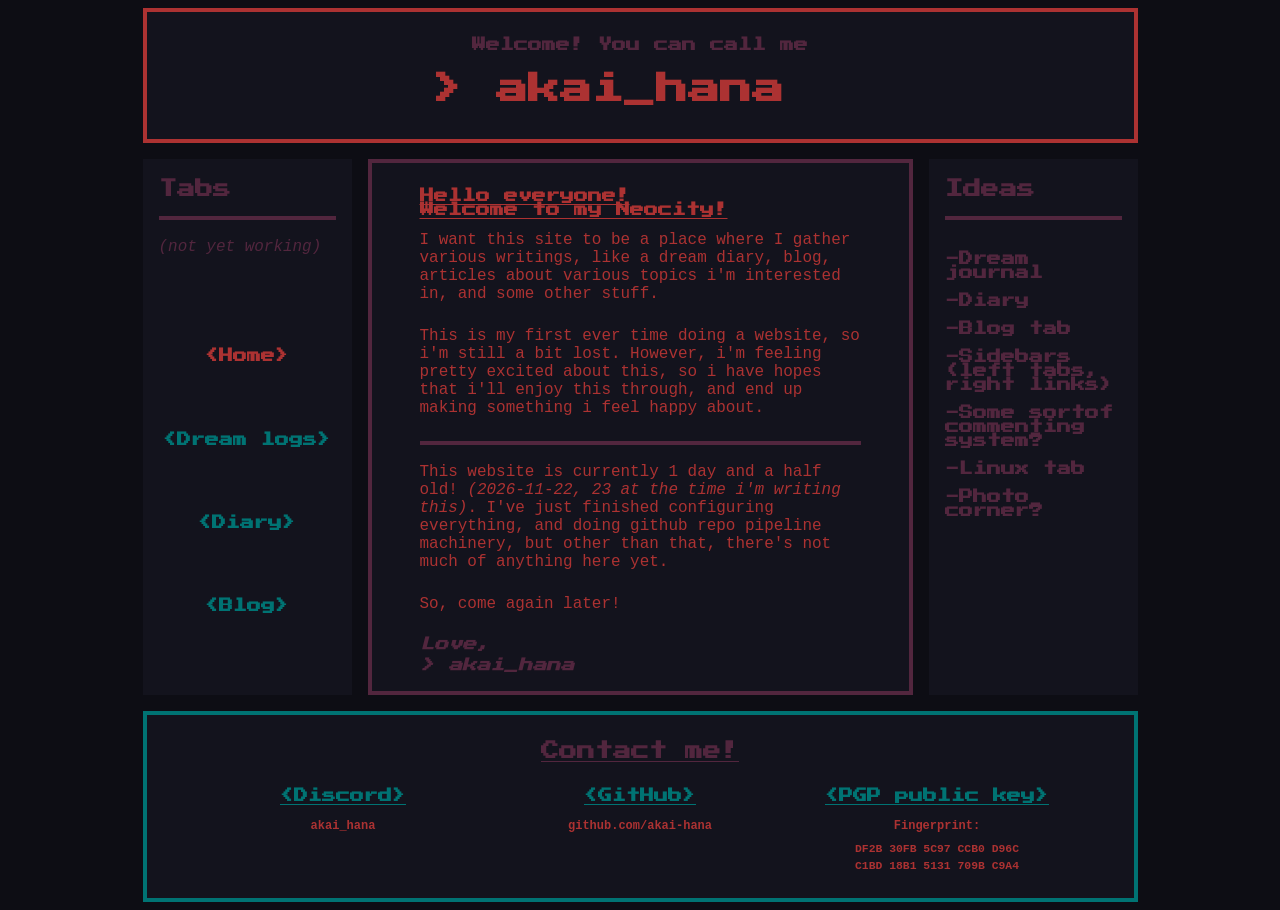
<file: public/index.html>
<!DOCTYPE html>
<html lang="en">
  <head>
    <meta charset="UTF-8">
    <meta name="viewport" content="width=device-width, initial-scale=1.0">

    <title>akai_hana's little corner</title> <!-- TODO: do carousel title -->

    <link href="style.css" rel="stylesheet" type="text/css" media="all">
    <link rel="icon" href="favicon.svg" type="image/svg+xml">
  </head>

  <body>
    <div class="layout">

      <!-- HEADER -->
      <header class="header box">
        <p class="pixel-sm">Welcome! You can call me</p>
        <h1>&gt; akai_hana&nbsp;&nbsp;</h1> <!-- the &nbsp;'s balance out the center from the "> " -->
      </header>

      <div class="row">

        <!-- SIDEBAR (left) -->
        <nav class="box sidebar side-left">
          <p class="pixel-lg sidebar-title">Tabs</p>

          <hr>

          <p class="note"><i>(not yet working)</i></p>

          <div class="tabs">
            <p class="pixel-sm tab current">Home</p>
            <p class="pixel-sm tab">Dream logs</p>
            <p class="pixel-sm tab">Diary</p>
            <p class="pixel-sm tab">Blog</p>

            <!--
              TODO: once i do multiple tab pages;
              - pri on current tab,
              - alt on other tabs,
              - sec on hovering any tab.
            -->
          </div>
        </nav>

        <!-- MAIN -->
        <main class="box main">
          <p class="pixel-sm main-title">Hello everyone!<br>Welcome to my Neocity!</p>

          <p>I want this site to be a place where I gather various writings, like a dream diary, blog, articles about various topics i'm interested in, and some other stuff.</p>

          <p>This is my first ever time doing a website, so i'm still a bit lost. However, i'm feeling pretty excited about this, so i have hopes that i'll enjoy this through, and end up making something i feel happy about.</p>

          <hr>

          <p>This website is currently 1 day and a half old! <i>(2026-11-22, 23 at the time i'm writing this)</i>. I've just finished configuring everything, and doing github repo pipeline machinery, but other than that, there's not much of anything here yet.</p>

          <p>So, come again later!</p>

          <div class="signature">
            <p class="pixel-sm"><em>Love,</em></p>
            <p class="pixel-sm"><em>&gt; akai_hana</em></p>
          </div>
        </main>

        <!-- SIDEBAR (right) -->
        <aside class="box sidebar side-right">
          <p class="pixel-lg sidebar-title">Ideas</p>

          <hr>

          <ul class="ideas">
            <li class="pixel-sm">-Dream journal</li>
            <li class="pixel-sm">-Diary</li>
            <li class="pixel-sm">-Blog tab</li>
            <li class="pixel-sm">-Sidebars (left tabs, right links)</li>
            <li class="pixel-sm">-Some sortof commenting system?</li>
            <li class="pixel-sm">-Linux tab</li>
            <li class="pixel-sm">-Photo corner?</li>
          </ul>
        </aside>
      </div>

      <!-- FOOTER -->
      <footer class="footer box">
        <p class="pixel-lg footer-title">Contact me!</p>

        <div class="contact-grid">

          <div>
            <p class="pixel-sm"><a href="https://discord.com/users/457182030514356226">Discord</a></p>
            <p class="label">akai_hana</p>
          </div>

          <div>
            <p class="pixel-sm"><a href="https://github.com/akai-hana">GitHub</a></p>
            <p class="label">github.com/akai-hana</p>
          </div>

          <div>
            <p class="pixel-sm"><a href="https://pastebin.com/FSE6sJq4">PGP public key</a></p>
            <p class="label fingerprint-label">Fingerprint:</p>
            <p class="pixel-sm fingerprint"><code>DF2B 30FB 5C97 CCB0 D96C<br>C1BD 18B1 5131 709B C9A4</code></p>
          </div>

        </div>
      </footer>

    </div>
  </body>
</html>
</file>
<file: public/style.css>
@import url('https://fonts.googleapis.com/css2?family=Press+Start+2P&display=swap');

:root {
  --pri: #ac3232;
  --sec: #52263e;
  --alt: #007373;

  --bg: #0d0d14;
  --bg-box: #13131d;

  --thicc: 4px;
}


* {
  box-sizing: border-box;
}

body {
  font-family: 'Courier New', monospace;
  color: var(--pri);
  background: var(--bg);
}

h1 {
  font-family: 'Press Start 2P', monospace;
  -webkit-font-smoothing: none;
  font-size: clamp(1.25rem, 6vw, 2rem);
}

p {
  font-size: 133%;
  margin: 0 0 1.5em;
}

hr {
  border: 0;
  border-top: var(--thicc) solid var(--sec);
  margin: 1.5em 0;
}

a {
  color: var(--alt);
}

/* Wrap links and tabs in < > */
/* TODO: make some sort of "clickable" class? */
a::before, .tab::before { content: "<"; }
a::after,  .tab::after  { content: ">"; }

.pixel-lg, .pixel-sm {
  font-family: 'Press Start 2P', monospace;
  -webkit-font-smoothing: none;
  font-weight: bold;
}

.pixel-lg {
  font-size: 1.5em;
  margin: 0.83em 0;
}

.pixel-sm {
  font-size: 1.17em;
  margin: 1em 0;
}

.label {
  font-size: 1em;
  font-weight: bold;
  margin: 1.33em 0;
}

/* HOLY GRAIL LAYOUT */

/* Base */

.layout {
  max-width: 995px;
  margin: 0 auto;
}

.row {
  display: flex;
  gap: 16px;
  margin: 16px 0;
}

.box {
  background: var(--bg-box);
  padding: 12px 48px;
  font-size: 75%;
  min-width: 0;
}

/* Header */

.header {
  border: var(--thicc) solid var(--pri);
}

.header h1,
.header p {
  text-align: center;
}

.header p {
  color: var(--sec);
}

/* Sidebars */

.sidebar {
  flex: 0 0 209px;
  display: flex;
  flex-direction: column;
  padding-left: 16px;
  padding-right: 16px;
}

.sidebar-title {
  margin: 0.5em 0 1em;
  color: var(--sec);
}

.sidebar hr {
  margin: 0 0 1.5em;
}

/* Left tabs */
.note {
  color: var(--sec);
}

.tabs {
  flex: 1;
  display: flex;
  flex-direction: column;
  justify-content: space-evenly;
  text-align: center;
}

.tab {
  margin: 0;
  color: var(--alt);
}

.tab.current {
  color: var(--pri);
}

/* Right idea board */
.ideas {
  margin: 0 0 0.5em;
  padding: 0;
  list-style: none;
  color: var(--sec);
}

/* Main */

.main {
  flex: 1;
  border: var(--thicc) solid var(--sec);
}

.main-title {
  text-decoration: underline;
}

.signature {
  color: var(--sec);
}

.signature p {
  margin: 0.5em 0;
}

/* Footer */

.footer {
  border: var(--thicc) solid var(--alt);
}

.footer-title {
  text-align: center;
  text-decoration: underline;
  color: var(--sec);
}

.contact-grid {
  display: grid;
  grid-template-columns: repeat(3, 1fr);
  text-align: center;
}

.fingerprint-label {
  margin-bottom: 5px;
}

.fingerprint {
  margin-top: 5px;
}


/* Phone layout adaptation */

@media (max-width: 1020px) {
  .layout {
    max-width: 600px;
  }

  .row {
    flex-direction: column;
  }

  .sidebar {
    flex: none;
  }

  .box {
    padding-left: 20px;
    padding-right: 20px;
  }
}

@media (max-width: 600px) {
  .contact-grid {
    grid-template-columns: 1fr;
  }
}
</file>
